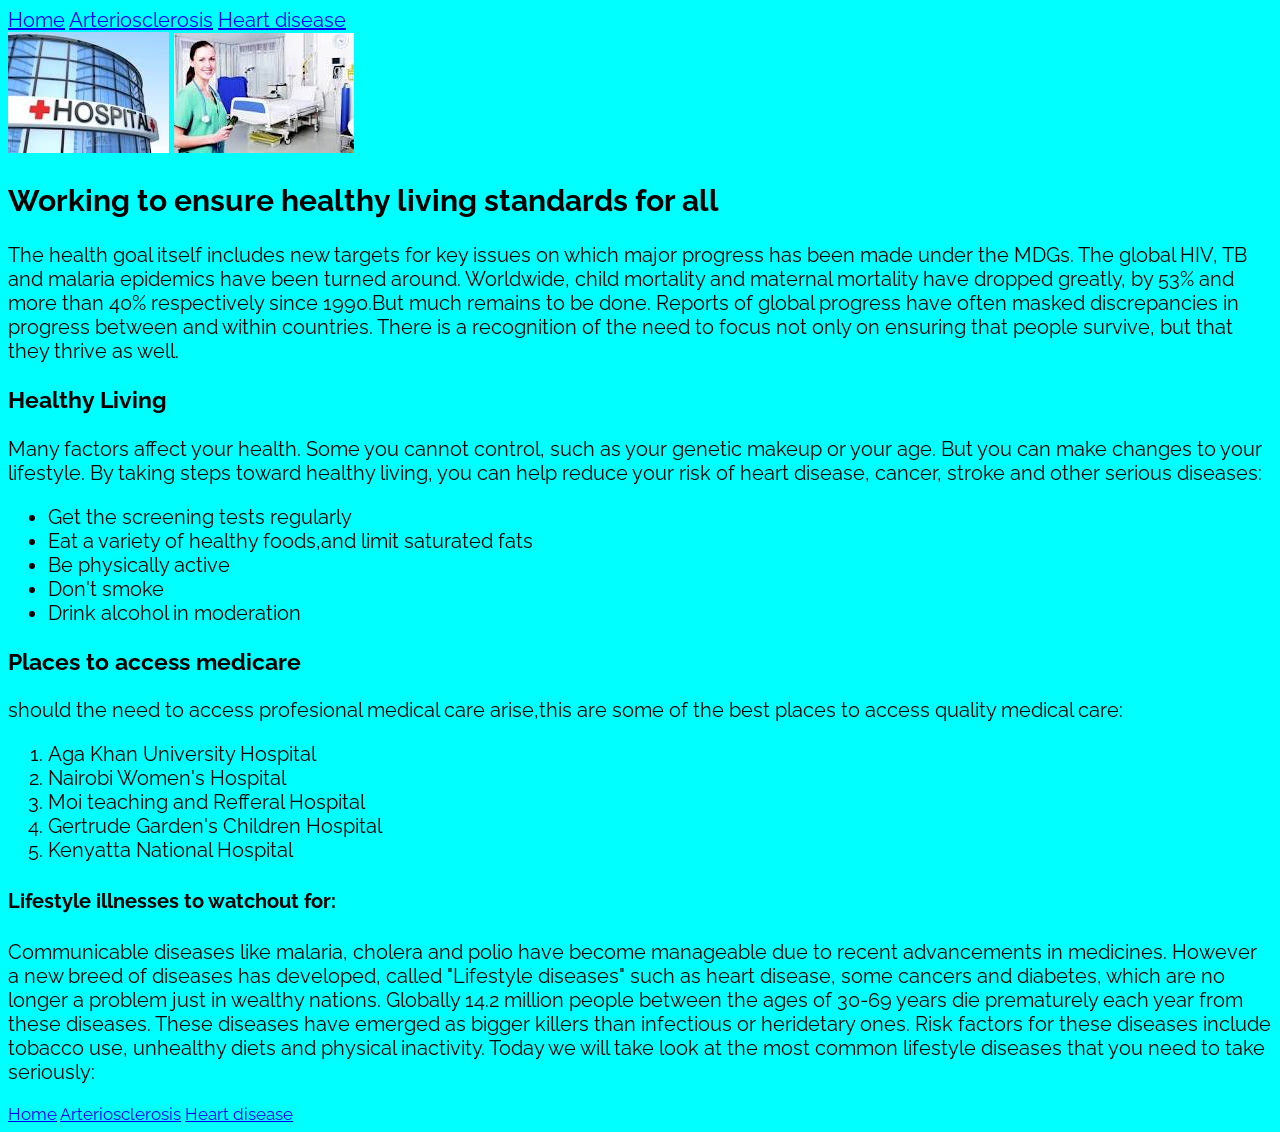
<file: index.html>
<!DOCTYPE>
<html lang="en">
    <head><meta.charset="utf-8"></meta.charset>
        <link href='https://fonts.googleapis.com/css?family=Raleway' rel='stylesheet' type='text/css'>
        <link rel=stylesheet type="text/css"  href="CSS/main.css">
        
        <title>healthy living</title>
    </head>
    <nav>
    <a href="index.html"> Home</a>
    <a href="Arteriosclerosis.html"> Arteriosclerosis</a>
    <a href="heartdiseases.html"> Heart disease</a>
    </nav>
    <img src="IMAGES/hosi.jpg" >
    <img src="IMAGES/hospital.jpg" >
    <body>
        <h2>Working to ensure healthy living standards for all</h2>
        <header><p> The health goal itself includes new targets for key issues on which major progress has been made under the MDGs. The global HIV, TB and malaria epidemics have been turned around. Worldwide, child mortality and maternal mortality have dropped greatly, by 53% and more than 40% respectively since 1990.But much remains to be done. Reports of global progress have often masked discrepancies in progress between and within countries. There is a recognition of the need to focus not only on ensuring that people survive, but that they thrive as well.</p></header>
        <section><h3>Healthy Living</h3><p>Many factors affect your health. Some you cannot control, such as your genetic makeup or your age. But you can make changes to your lifestyle. By taking steps toward healthy living, you can help reduce your risk of heart disease, cancer, stroke and other serious diseases:
            </p>
            <ul>
             <li>Get the screening tests regularly</li>
                <li>Eat a variety of healthy foods,and limit saturated fats</li>
                <li>Be physically active</li>
                <li>Don't smoke</li>
                <li>Drink alcohol in moderation</li>
            </ul>
        </section>
        <aside><h3>Places to access medicare</h3>should the need to access profesional medical care arise,this are some of the best places to access quality medical care:
            <ol>
                <li>Aga Khan University Hospital</li>
                <li>Nairobi Women's Hospital</li>
                <li>Moi teaching and Refferal Hospital</li>
                <li>Gertrude Garden's Children Hospital</li>
                <li>Kenyatta National Hospital</li>
            </ol>
        </aside>
         <article><h4>Lifestyle illnesses to watchout for:</h4><p>Communicable diseases like malaria, cholera and polio have become manageable due to recent advancements in medicines. However a new breed of diseases has developed, called "Lifestyle diseases" such as heart disease, some cancers and diabetes, which are no longer a problem just in wealthy nations. Globally 14.2 million people between the ages of 30-69 years die prematurely each year from these diseases. These diseases have emerged as bigger killers than infectious or heridetary ones. Risk factors for these diseases include tobacco use, unhealthy diets and physical inactivity. Today we will take look at the most common lifestyle diseases that you need to take seriously:  </p>
             <footer>
                 <small>
                 <a href="index.html">Home</a>
                <a href="Arteriosclerosis.html"> Arteriosclerosis</a>
                 <a href="heartdiseases.html"> Heart disease</a>
                     </small>
            </footer>
           
        </article>
    </body>
    
</html>
</file>
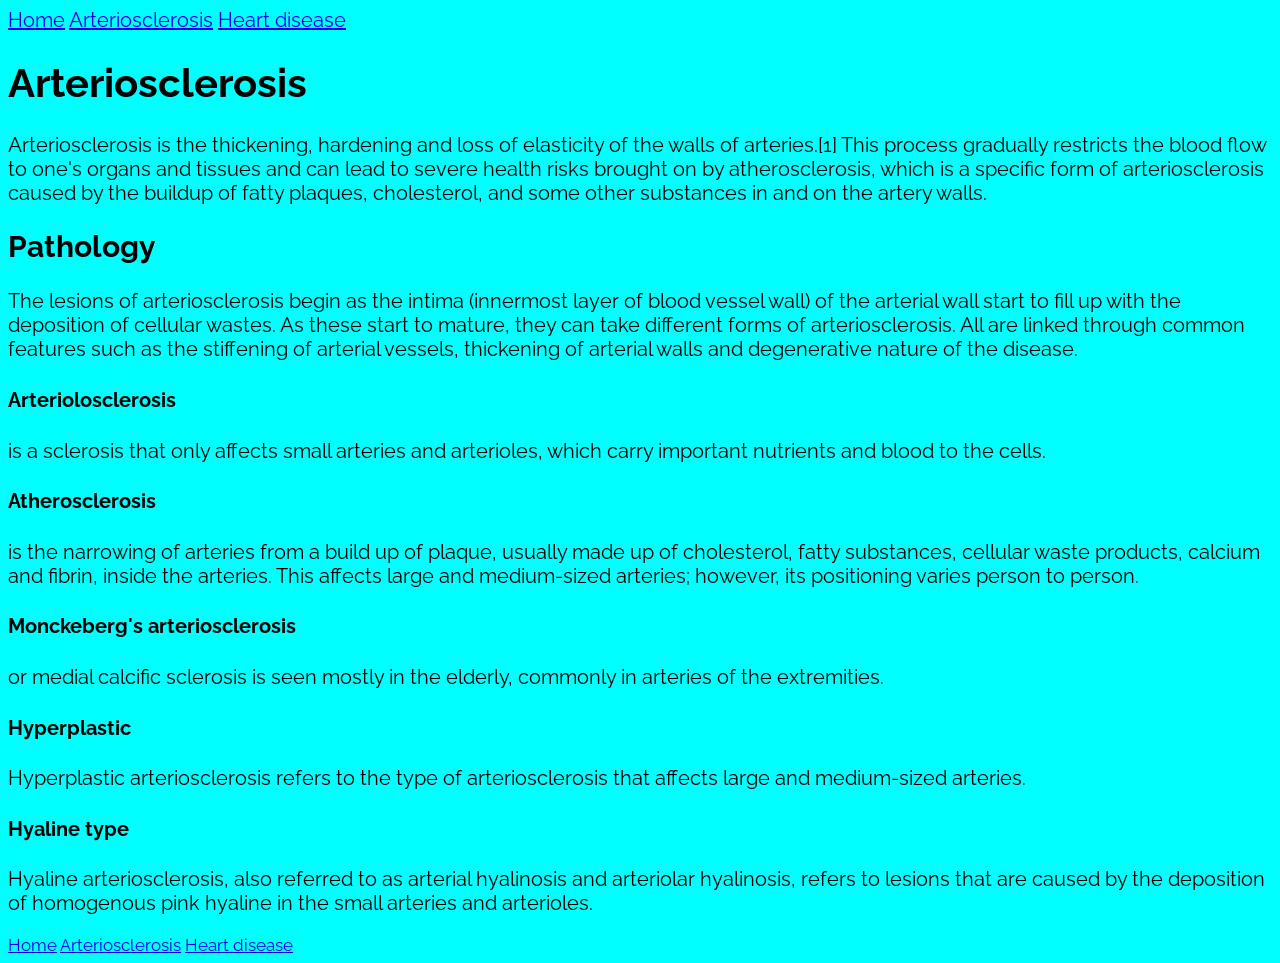
<file: Arteriosclerosis.html>
<!DOCTYPE>
<html lang="en">
    <head><meta.charset="utf-8"></meta.charset>
        <link href='https://fonts.googleapis.com/css?family=Raleway' rel='stylesheet' type='text/css'>
        <link rel=stylesheet type="text/css"  href="CSS/main.css">
        <title>Arteriosclerosis</title>
    </head>
     <nav>
    <a href="index.html"> Home</a>
    <a href="Arteriosclerosis.html"> Arteriosclerosis</a>
    <a href="heartdiseases.html"> Heart disease</a>
    </nav>
    <body><h1>Arteriosclerosis</h1>
        <p>Arteriosclerosis is the thickening, hardening and loss of elasticity of the walls of arteries.[1] This process gradually restricts the blood flow to one's organs and tissues and can lead to severe health risks brought on by atherosclerosis, which is a specific form of arteriosclerosis caused by the buildup of fatty plaques, cholesterol, and some other substances in and on the artery walls.</p>
        <section><h1>Pathology</h1>
            <p>The lesions of arteriosclerosis begin as the intima (innermost layer of blood vessel wall) of the arterial wall start to fill up with the deposition of cellular wastes. As these start to mature, they can take different forms of arteriosclerosis. All are linked through common features such as the stiffening of arterial vessels, thickening of arterial walls and degenerative nature of the disease.

            <h4>Arteriolosclerosis</h4>is a sclerosis that only affects small arteries and arterioles, which carry important nutrients and blood to the cells.
            <h4> Atherosclerosis </h4>is the narrowing of arteries from a build up of plaque, usually made up of cholesterol, fatty substances, cellular waste products, calcium and fibrin, inside the arteries. This affects large and medium-sized arteries; however, its positioning varies person to person.
                
                <h4> Monckeberg's arteriosclerosis </h4>or medial calcific sclerosis is seen mostly in the elderly, commonly in arteries of the extremities.
            <h4> Hyperplastic</h4> Hyperplastic arteriosclerosis refers to the type of arteriosclerosis that affects large and medium-sized arteries.
            <h4> Hyaline type</h4>Hyaline arteriosclerosis, also referred to as arterial hyalinosis and arteriolar hyalinosis, refers to lesions that are caused by the deposition of homogenous pink hyaline in the small arteries and arterioles.
</p>
        </section>
    </body>
    <footer>
                 <small>
                 <a href="index.html">Home</a>
                <a href="Arteriosclerosis.html"> Arteriosclerosis</a>
                 <a href="heartdiseases.html"> Heart disease</a>
                     </small>
            </footer>
    
</html>
</file>
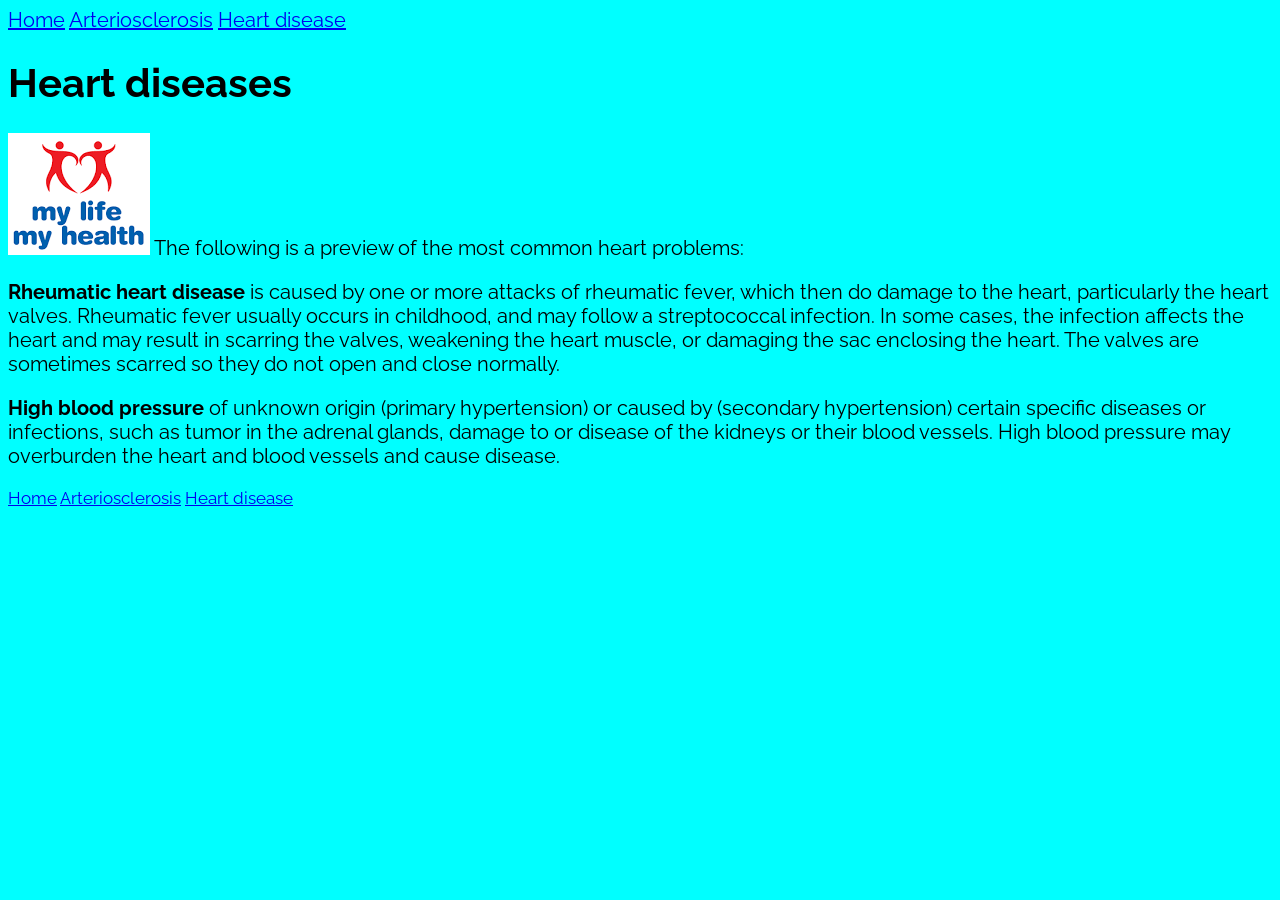
<file: heartdiseases.html>
<!DOCTYPE>
<html lang="en">
    <head><meta.charset="utf-8"></meta.charset>
        <link href='https://fonts.googleapis.com/css?family=Raleway' rel='stylesheet' type='text/css'>
        <link rel=stylesheet type="text/css"  href="CSS/main.css">
        <title>heart diseases</title>
    </head>
     <nav>
    <a href="index.html"> Home</a>
    <a href="Arteriosclerosis.html"> Arteriosclerosis</a>
    <a href="heartdiseases.html"> Heart disease</a>
    </nav>
    <body> <h1>Heart diseases</h1>
        
        <img src="IMAGES/myhealth.png" >
        The following is a preview of the most common heart problems:<p><b>Rheumatic heart disease</b> is caused by one or more attacks of rheumatic fever, which then do damage to the heart, particularly the heart valves. Rheumatic fever usually occurs in childhood, and may follow a streptococcal infection. In some cases, the infection affects the heart and may result in scarring the valves, weakening the heart muscle, or damaging the sac enclosing the heart. The valves are sometimes scarred so they do not open and close normally.</p> 
        <p><b>High blood pressure </b>of unknown origin (primary hypertension) or caused by (secondary hypertension) certain specific diseases or infections, such as tumor in the adrenal glands, damage to or disease of the kidneys or their blood vessels. High blood pressure may overburden the heart and blood vessels and cause disease. </p>
        
        <footer>
                 <small>
                 <a href="index.html">Home</a>
                <a href="Arteriosclerosis.html"> Arteriosclerosis</a>
                 <a href="heartdiseases.html"> Heart disease</a>
                     </small>
            </footer>
            
 </body>
</html>
</file>
<file: CSS/main.css>
body {
        font-family:  'Raleway','Tangerine', serif;
        font-size: 20px;
    background-color: aqua;
      }
</file>
